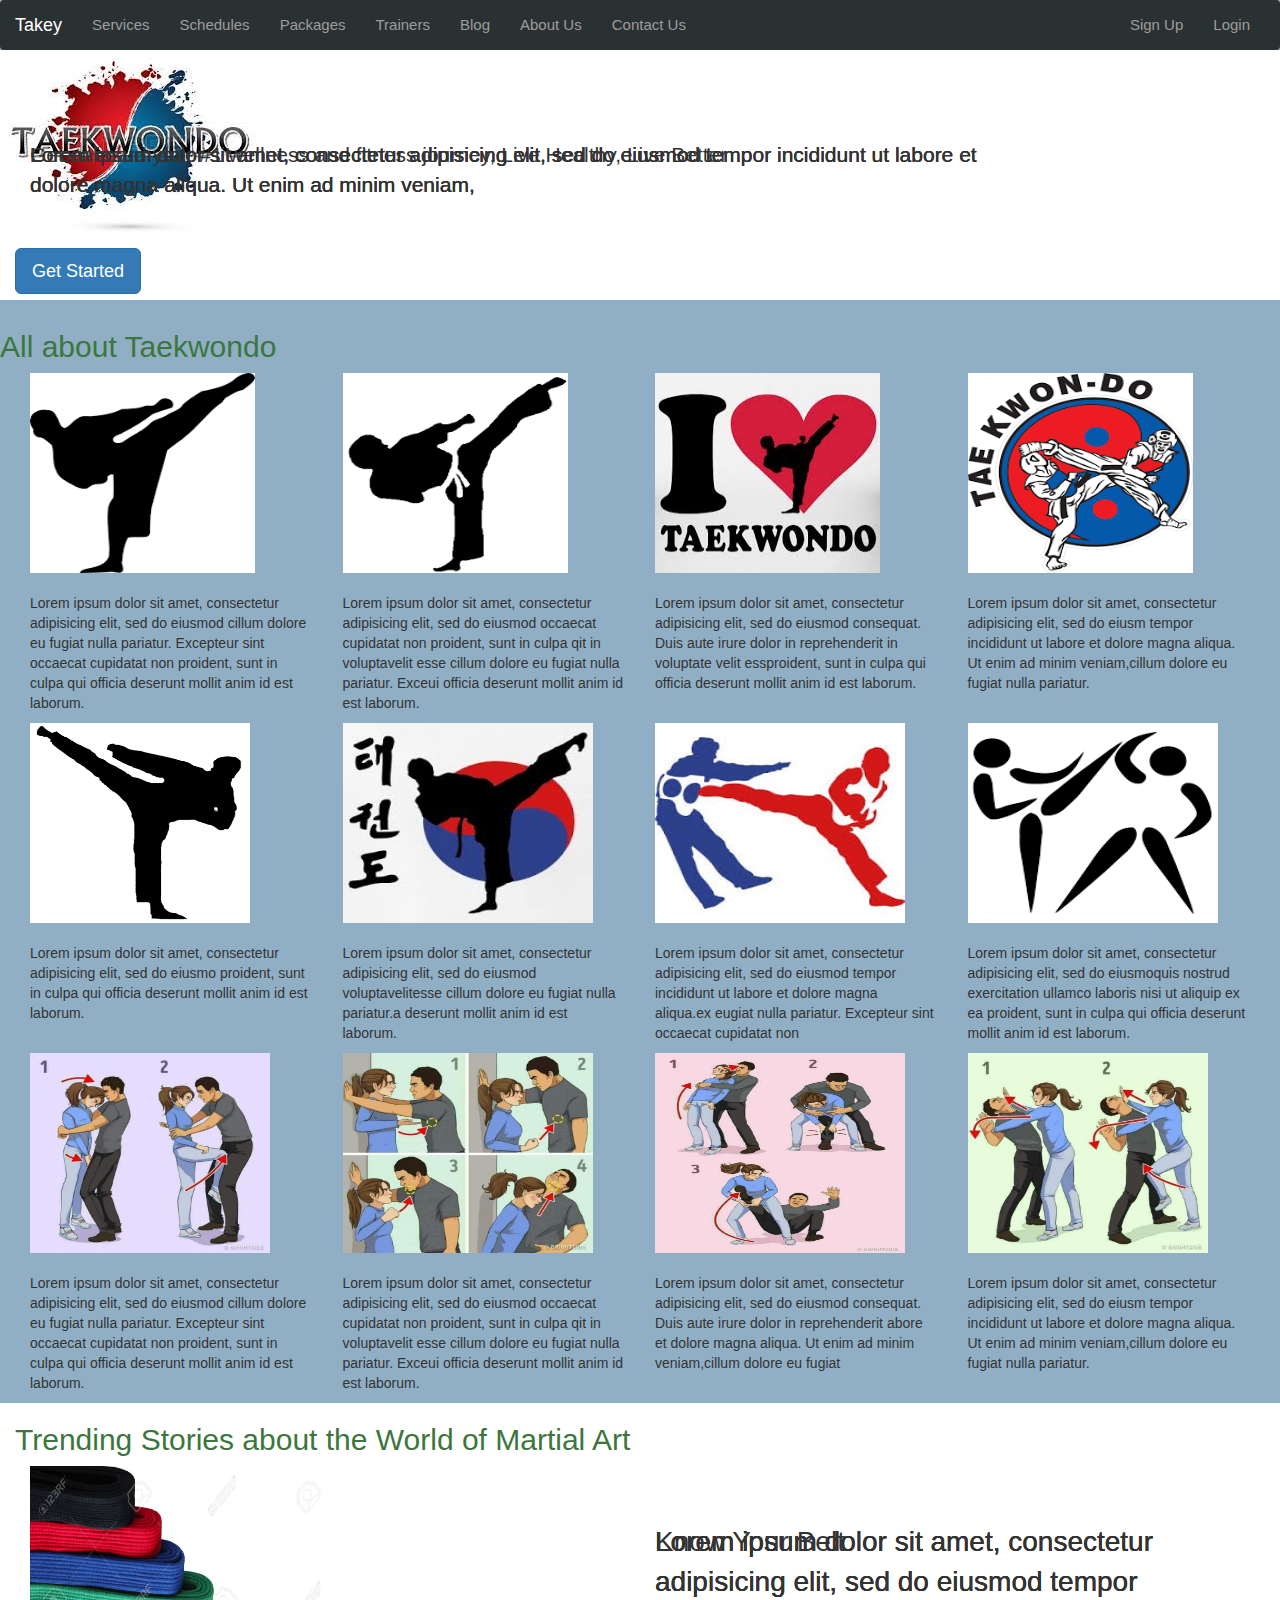
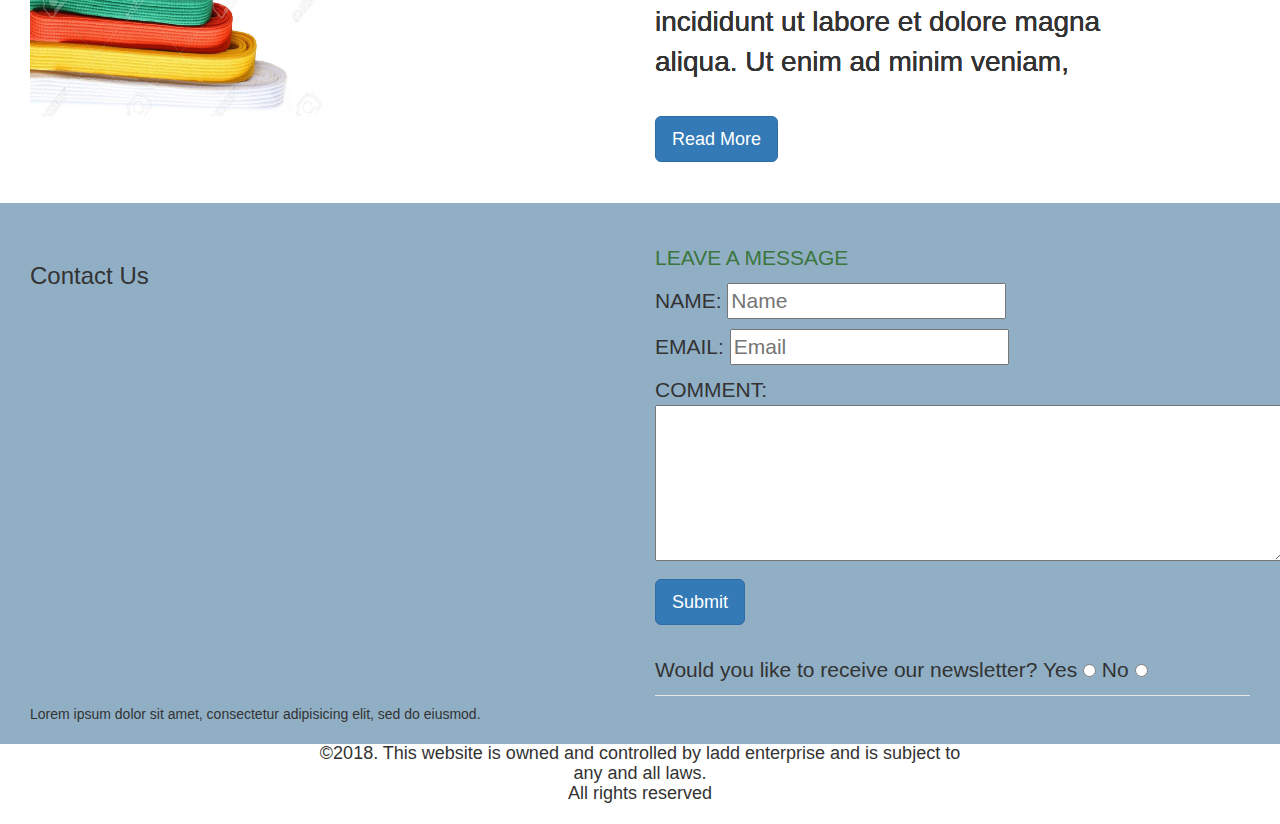
<file: index.html>
<!DOCTYPE html>
<html lang="en">
<head>
    <meta charset="UTF-8">
    <meta name="viewport" content="width=device-width, initial-scale=1.0">
    <meta http-equiv="X-UA-Compatible" content="ie=edge">
    <link rel="stylesheet" href="css/bootstrap.min.css">
    <link rel="stylesheet" href="css/style.css">
    <script src="js/script.js"></script>
      <!-- Google Fonts -->
        <link href='https://fonts.googleapis.com/css?family=Lato:400,700,400italic,300' rel='stylesheet' type='text/css'>
    <title>Taeeky</title>

</head>
<body>
   <nav class="navbar navbar-inverse" id="contain">
  <div class="container-fluid">
    <div class="navbar-header">
      <button type="button" class="navbar-toggle" data-toggle="collapse" data-target="#myNavbar">
        <span class="icon-bar"></span>
        <span class="icon-bar"></span>
        <span class="icon-bar"></span> 
      </button>
      <a class="navbar-brand" href="index.html">Takey</a>
    </div>
    <div class="collapse navbar-collapse" id="myNavbar">
      <ul class="nav navbar-nav">
        <li><a href=".html">Services</a></li>
        <li><a href="classes.html">Schedules</a></li>
       <li><a href="classes.html">Packages</a></li>
       <li><a href="trainers.html">Trainers</a></li>
        <li><a href="#blog">Blog</a></li> 
        <li><a href="#">About Us</a></li> 
        <li><a href="#contact">Contact Us</a></li> 
      </ul>
      <ul class="nav navbar-nav navbar-right">
        <li><a href="index.php"><span class="glyphicon glyphicon-user"></span> Sign Up</a></li>
        <li><a href="config/login.php"><span class="glyphicon glyphicon-log-in"></span> Login</a></li>
      </ul>
    </div>
   
      </div>
   </div>
</nav>
		
       <div class="jumbotron" id="con">
                <div class="container-fluid">
                <div class="col-md-12">
                  
                  <p class="item-1">Get onboard your #1 wellness and fitness journey, Live Healthy, Live Better</p>
                    
                    <p class="item-2" id="mainText">Lorem ipsum dolor sit amet, consectetur adipisicing elit, sed do eiusmod
                    tempor incididunt ut labore et dolore magna aliqua. Ut enim ad minim veniam,</p>
                 
                  <p class="item-3"" id="mainText">Lorem ipsum dolor sit amet, consectetur adipisicing elit, sed do eiusmod
                    tempor incididunt ut labore et dolore magna aliqua. Ut enim ad minim veniam,</p>
                    
                    <p class="item-4" id="mainText">Lorem ipsum dolor sit amet, consectetur adipisicing elit, sed do eiusmod
                    tempor incididunt ut labore et dolore magna aliqua. Ut enim ad minim veniam,</p>
                  </div>

                   <div class="lead">
                         
                          <a class="btn btn-primary btn-lg" href="index.php" role="button">Get Started</a>
                      
                    </div>
              </div>
        </div>
        
 <section class="bgimage">
   <h2 class="text-success">All about Taekwondo</h2>
 <div class="container-fluid" >
		
				<!-- first image-->
          <div class="col-md-3">
     
                <div class="zoom">
                 <img src="image/4.png" alt="..."width="225" height="200">
               
              </div>
                 <p class="shift">Lorem ipsum dolor sit amet, consectetur adipisicing elit, sed do eiusmod cillum dolore eu fugiat nulla pariatur. Excepteur sint occaecat cupidatat non
                   proident, sunt in culpa qui officia deserunt mollit anim id est laborum.</p>
               </div>
            
              <!-- second image -->
       <div class="col-md-3">
          
            <div class="zoom">
               <img src="image/1.png" alt="..." width="225" height="200"> 
                 
           </div>
             <p class="shift">Lorem ipsum dolor sit amet, consectetur adipisicing elit, sed do eiusmod
               occaecat cupidatat non proident, sunt in culpa qit in voluptavelit esse cillum dolore eu fugiat nulla pariatur. Exceui officia deserunt mollit anim id est laborum.</p>  
              </div>
             <!-- third image -->
        
              <div class="col-md-3">
                  
                      <div class="zoom">
                        <img src="image/images.jpg" alt="..." width="225" height="200" >
           
            		</div>
     				<p class="shift">Lorem ipsum dolor sit amet, consectetur adipisicing elit, sed do eiusmod consequat. Duis aute irure dolor in reprehenderit in voluptate velit essproident, sunt in culpa qui officia deserunt mollit anim id est laborum.</p>
               </div>

                <!-- fourth image -->
                  <div class="col-md-3">
              	
                    <div class="zoom">
                        <img src="image/images33.png" alt="..." width="225" height="200" >
                      
                    </div>
               <p class="shift">Lorem ipsum dolor sit amet, consectetur adipisicing elit, sed do eiusm tempor incididunt ut labore et dolore magna aliqua. Ut enim ad minim veniam,cillum dolore eu fugiat nulla pariatur.</p>
                         
              </div>
 	
</div>

<div class="container-fluid">
				<!-- fifth image-->
 		 <div class="col-md-3">
             
                <div class="zoom">
                 <img src="image/images2.png" id="mainImage" alt="..." width="220" height="200">
                 
              </div>
                 <p class="shift">Lorem ipsum dolor sit amet, consectetur adipisicing elit, sed do eiusmo proident, sunt in culpa qui officia deserunt mollit anim id est laborum.</p>
               </div>
            
              <!-- sixth image -->
       <div class="col-md-3">
       
            <div class="zoom">
               <img src="image/56.jpg" alt="..." width="250" height="200"> 
               </div>      
          
             <p class="shift">Lorem ipsum dolor sit amet, consectetur adipisicing elit, sed do eiusmod
                voluptavelitesse cillum dolore eu fugiat nulla pariatur.a deserunt mollit anim id est laborum.</p>  
              </div>
             <!-- seventh image -->
        
              <div class="col-md-3">
                
                      <div class="zoom">
                        <img src="image/3.jpg" alt="..." width="250" height="200" >
                      </div>
            
            	
     <p class="shift">Lorem ipsum dolor sit amet, consectetur adipisicing elit, sed do eiusmod tempor incididunt ut labore et dolore magna aliqua.ex eugiat nulla pariatur. Excepteur sint occaecat cupidatat non</p>
                       
               </div>

                <!-- eight image -->
                  <div class="col-md-3">
              		
                    <div class="zoom">
                           <img src="image/ta.png" alt="..." width="250" height="200" >
                      
                    </div>
       <p class="shift">Lorem ipsum dolor sit amet, consectetur adipisicing elit, sed do eiusmoquis nostrud exercitation ullamco laboris nisi ut aliquip ex ea proident, sunt in culpa qui officia deserunt mollit anim id est laborum.</p>
                         
              </div>
 		</div>

<div class="container-fluid">
        <!-- ninth image-->
          <div class="col-md-3">  
                <div class="zoom">
                 <img src="image/img2.jpg" alt="..." width="240" height="200">
                   
              </div>
                 <p class="shift">Lorem ipsum dolor sit amet, consectetur adipisicing elit, sed do eiusmod cillum dolore eu fugiat nulla pariatur. Excepteur sint occaecat cupidatat non proident, sunt in culpa qui officia deserunt mollit anim id est laborum.</p>
               </div>
            
              <!-- tenth image -->
       <div class="col-md-3">
            <div class="zoom">
               <img src="image/img3.jpg" alt="..." width="250" height="200">
                
           </div>
             <p class="shift">Lorem ipsum dolor sit amet, consectetur adipisicing elit, sed do eiusmod
               occaecat cupidatat non proident, sunt in culpa qit in voluptavelit esse cillum dolore eu fugiat nulla pariatur. Exceui officia deserunt mollit anim id est laborum.</p>  
              </div>
             <!-- third image -->
        
              <div class="col-md-3">
                   
                      <div class="zoom">
                        <img src="image/img4.jpg" alt="..." width="250" height="200" >
                   
                    </div>
            <p class="shift">Lorem ipsum dolor sit amet, consectetur adipisicing elit, sed do eiusmod consequat. Duis aute irure dolor in reprehenderit abore et dolore magna aliqua. Ut enim ad minim veniam,cillum dolore eu fugiat</p>
               </div>

                <!-- fourth image -->
                  <div class="col-md-3">
                  
                    <div class="zoom">
                        <img src="image/img5.jpg" alt="..." width="240" height="200" >
                    </div>   
               
             <p class="shift">Lorem ipsum dolor sit amet, consectetur adipisicing elit, sed do eiusm tempor incididunt ut labore et dolore magna aliqua. Ut enim ad minim veniam,cillum dolore eu fugiat nulla pariatur.</p>
                         
              </div>
  
</div>
</section>
 	</div>
 	</nav>



<article id="blog">
  
  <div class="container-fluid">
    <h2 class="text-success">Trending Stories about the World of Martial Art</h2>
    
        <!-- first image-->
        <div class="slideshow">
              <div class="col-md-6">

                  <img class="mySlides" src="image/belts.jpg" alt="..." width="300" height="250">
                 <img class="mySlides" src="image/white.jpeg" alt="..." width="300" height="250">
                  <img class="mySlides"  src="image/blue.jpg" alt="..." width="350" height="250">
                  <img class="mySlides"  src="image/yellow.jpg" alt="..." width="350" height="250">
                  <img class="mySlides"  src="image/green.jpg" alt="..." width="350" height="250">
                  <img class="mySlides"  src="image/blacks.jpg" alt="..." width="350" height="250">
                  <img class="mySlides" src="image/scotty.jpg" alt="..." width="300" height="250">
                   <img class="mySlides" src="image/kn.jpg" alt="..." width="300" height="250">
                 <img class="mySlides" src="image/know.jpg" alt="..." width="300" height="250">
                  <img class="mySlides"  src="image/jet.jpg" alt="..." width="350" height="250">
                     <img class="mySlides"  src="image/bruce.jpg" alt="..." width="350" height="250">
                  <img class="mySlides"  src="image/soct.jpg" alt="..." width="350" height="250">
                  <img class="mySlides"  src="image/taeko.png" alt="..." width="350" height="250">
                  <img class="mySlides"  src="image/kufu.jpg" alt="..." width="350" height="250">
                  <img class="mySlides"  src="image/kara.jpg" alt="..." width="350" height="250">
                   <img class="mySlides"  src="image/aki.jpg" alt="..." width="350" height="250">
                  <img class="mySlides"  src="image/judo.jpg" alt="..." width="350" height="250">

                  </div>
              
              <div class="col-md-6">

                <p class="item-1">Know Your Belt</p>
                    
                    <p class="item-2" id="mainText">Lorem ipsum dolor sit amet, consectetur adipisicing elit, sed do eiusmod
                    tempor incididunt ut labore et dolore magna aliqua. Ut enim ad minim veniam,</p>
                 
                  <p class="item-3"" id="mainText">Lorem ipsum dolor sit amet, consectetur adipisicing elit, sed do eiusmod
                    tempor incididunt ut labore et dolore magna aliqua. Ut enim ad minim veniam,</p>
                    
                    <p class="item-4" id="mainText">Lorem ipsum dolor sit amet, consectetur adipisicing elit, sed do eiusmod
                    tempor incididunt ut labore et dolore magna aliqua. Ut enim ad minim veniam,</p>
               

                 <div class="leads">
                         
                          <a class="btn btn-primary btn-lg" href="index.php" role="button">Read More</a>
                      
                    </div>
         </div>
            </div>

          </div>

<script>
              var myIndex = 0;
              carousel();

              function carousel() {
               var i;
              var x = document.getElementsByClassName("mySlides");
                for (i = 0; i < x.length; i++) {
                x[i].style.display = "none";  
              }
               myIndex++;
               if (myIndex > x.length) {myIndex = 1}    
               x[myIndex-1].style.display = "block";  
               setTimeout(carousel, 2000); // Change image every 2 seconds
      }
</script>
</div>


            
 </article>

  

 <footer>
   	<div class="container-fluid" id="contact">

<br/>
<br/>
<div class="col-md-6">
  <h3>Contact Us</h3>

  <iframe src="https://www.google.com/maps/embed?pb=!1m18!1m12!1m3!1d3964.099390585109!2d3.37609282595458!3d6.50910213443659!2m3!1f0!2f0!3f0!3m2!1i1024!2i768!4f13.1!3m3!1m2!1s0x103b8c58bd8680c1%3A0xd87bbee7c3358342!2sHerbert+Macaulay+Library+(You+Read)!5e0!3m2!1sen!2sng!4v1528886176927" width="400" height="400" frameborder="0" style="border:0" allowfullscreen></iframe>

  <!-- <img src="image/lagos.jpg" width="500px" height="400px"> -->
  <p>Lorem ipsum dolor sit amet, consectetur adipisicing elit, sed do eiusmod.</p>
</div>
<div class="col-md-6">
 	<form>

   		 <legend>
    		<p class="text-success">LEAVE A MESSAGE</p>    
				    
				  <fieldset>
				     <p>NAME: <input type="text" placeholder="Name"></p>
				     <p>EMAIL: <input type="text" placeholder="Email"></p>
				     <p>COMMENT: <br/> <textarea cols="50" rows="5"></textarea></p>
				     <input class="btn btn-primary btn-lg" type="button" name="SUBMIT" value="Submit"><br><br>
				     <p> Would you like to receive our newsletter? Yes <input type="radio" input name="Would you like to receive our newsletter?">
				       No <input type="radio" input name="Would you like to receive our newsletter?">	 </p> 
				   </fieldset>  
 		</legend>
	</form>

</div>
</div>

<div class="info">
        <h4 align="center">©2018. This website is owned and controlled by ladd enterprise and is subject to<br>any and all laws. <br>All rights reserved</h4>
        </div>


</div>
</footer>
    <script src="js/jquery-3.3.1.min.js"></script>
    <script src="js/script.js"></script>
</body>
</html>
</file>
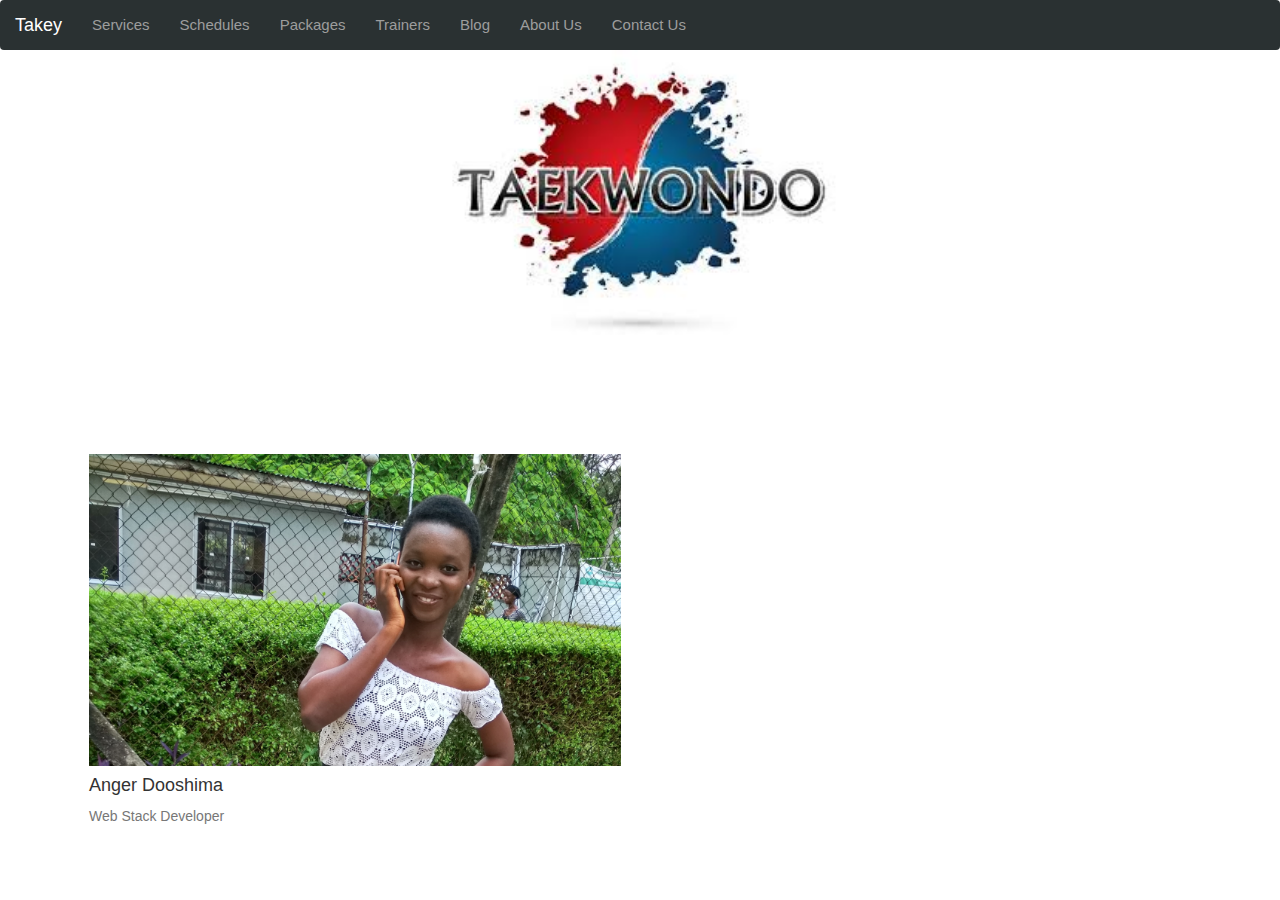
<file: trainers.html>
<!DOCTYPE html>
<html>
<head>
 <meta charset="UTF-8">
    <meta name="viewport" content="width=device-width, initial-scale=1.0">
    <meta http-equiv="X-UA-Compatible" content="ie=edge">
    <link rel="stylesheet" href="css/bootstrap.min.css">
    <link rel="stylesheet" href="css/style.css">
     
   
	<title>Trainers</title>
</head>
<body id="beltes">
   <nav class="navbar navbar-inverse" id="contain">
  <div class="container-fluid">
    <div class="navbar-header">
      <button type="button" class="navbar-toggle" data-toggle="collapse" data-target="#myNavbar">
        <span class="icon-bar"></span>
        <span class="icon-bar"></span>
        <span class="icon-bar"></span> 
      </button>
      <a class="navbar-brand" href="index.html">Takey</a>
    </div>
    <div class="collapse navbar-collapse" id="myNavbar">
      <ul class="nav navbar-nav">
        <li><a href=".html">Services</a></li>
        <li><a href="classes.html">Schedules</a></li>
       <li><a href="packages.html">Packages</a></li>
       <li><a href="trainer.html">Trainers</a></li>
        <li><a href="#blog">Blog</a></li> 
        <li><a href="#">About Us</a></li> 
        <li><a href="#contact">Contact Us</a></li> 
      </ul>
    </div>
    </div>
   </div>

</nav>
<article>
<div class="container-fluid" id="tae">
           <div class="row text-center">
          <img src="image/wall.jpg" height="300px" >
        </div>
  </div>
<div class="container">
  <div class="col-md-6">
            <div  class="thumbnail"  id="train" >
              <img src="image/dooshima.jpg" >   
              <h4>Anger Dooshima</h4>
              <p class="text-muted"> Web Stack Developer </p>
            </div>
          </div>
    </div>
          
</div>

</article>




</body>
</html>
</file>
<file: css/style.css>
body{
	  background-color: #90afc5;     
}


.mySlides {display:none;}


#blog{
	background-color: white;
	height: 400px;
}

.item-1, 
.item-2,
.item-3,
.item-4 {
	position: absolute;
  display: inline-block;
	top: 2em;
  margin-top:0px;
  width: 80%;
  
  font-size: 2em;

	animation-duration: 15s;
	animation-timing-function: ease-in-out;
	animation-iteration-count: infinite;
}

.item-1{
	animation-name: anim-1;
}

.item-2{
	animation-name: anim-2;
}

.item-3{
	animation-name: anim-3;
}
.item-4{
	animation-name: anim-4;
}


@keyframes anim-1 {
	0%, 8.3% { left: -80%; opacity: 0; }
  8.3%,25% { left: 25%; opacity: 1; }
  33.33%, 100% { left: 100%; opacity: 0; }
}

@keyframes anim-2 {
	0%, 33.33% { left: -80%; opacity: 0; }
  41.63%, 58.29% { left: 25%; opacity: 1; }
  66.66%, 100% { left: 100%; opacity: 0; }
}

@keyframes anim-3 {
	0%, 66.66% { left: -80%; opacity: 0; }
  74.96%, 91.62% { left: 25%; opacity: 1; }
  100% { left: 100%; opacity: 0; }
}

@keyframes anim-4 {
	0%, 66.66% { left: -80%; opacity: 0; }
  74.96%, 91.62% { left: 25%; opacity: 1; }
  100% { left: 100%; opacity: 0; }
}

.zoom:hover {
    -ms-transform: scale(1.1); /* IE 9 */
    -webkit-transform: scale(1.1); /* Safari 3-8 */
    transform: scale(1.1); 
}
.shift{
	margin-top: 20px;
}

.navbar{
	margin-bottom: 0px;
	background-color: #2a3132;
	border: 0;
	
}
nav{
	font-family: sans-serif;
	font-size: 15px;
	

}
label{
	display: block;
	margin: 5px,0;
}
.field{
	width: 550px;

}

.lead{
	margin-top: 150px;
}
.space{
	height: 50px;
	background-color: black;
}


#con{
	 background-image: url(../image/wall.jpg);
    background-repeat: no-repeat, repeat;
	background-color: white;
	height: 250px;
}

.leads{
	margin-top: 250px;
}

.info{
	background-color: white;
	height: 80px;
}

table, th, td {
	margin-top: 30px;
    border: 1px solid black;
    border-collapse: collapse;
}

th, td {
    padding: 5px;

} 


#beltes{

	background-color: white;

}         

.tab{
	width:100%
}

.tab tr{
	border-color: grey;
}
#train{
	margin-top: 100px;
	border: 0px;
}

.toora{
	background-color: #90afc5;
}
</file>
